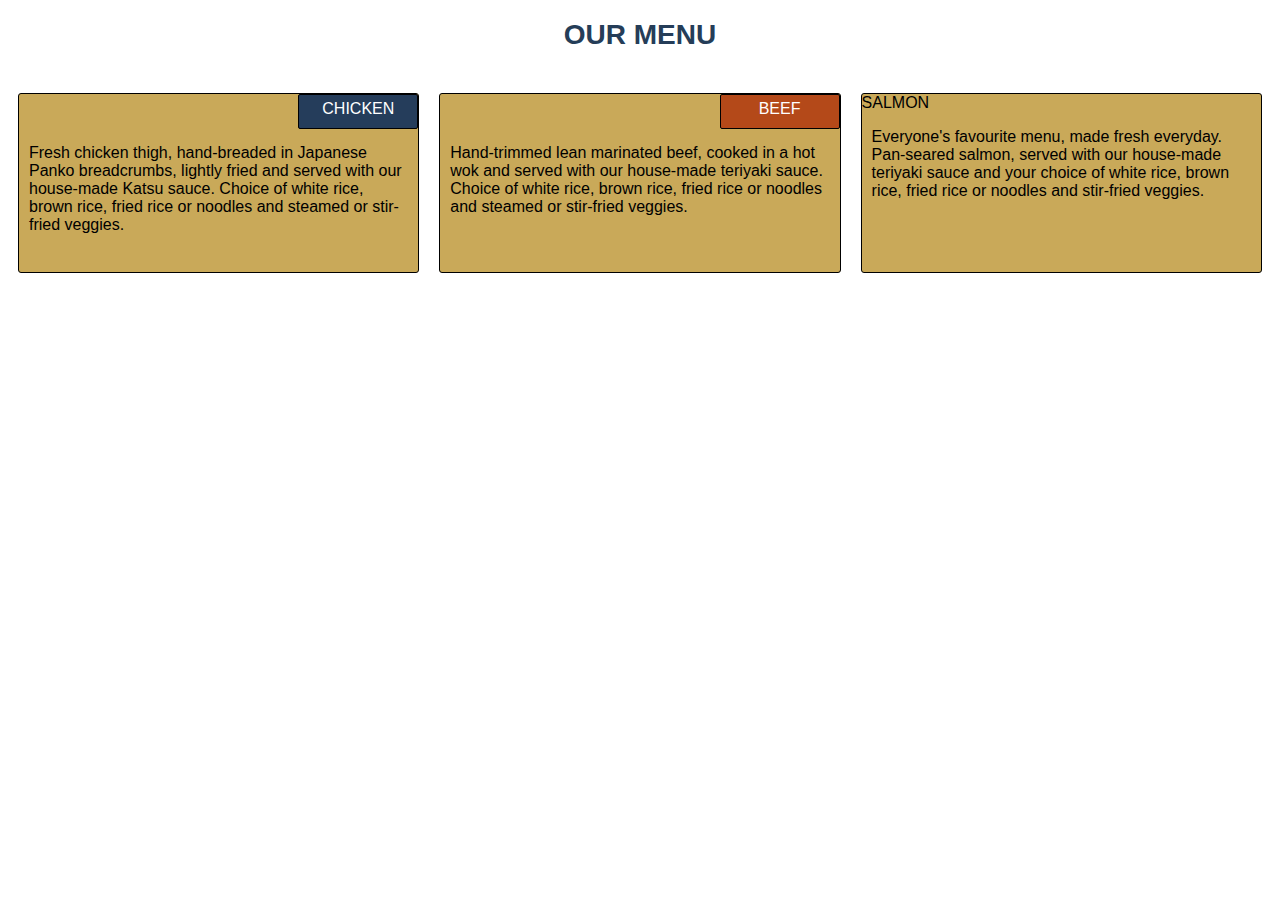
<file: module2-solution/index.html>
<!DOCTYPE html>
<html>
<head>
    <meta charset="utf-8">
    <meta name="viewport" content="width=device-width, initial-scale=1">
    <title>Assignment Solution for Module 2</title>
    <link rel="stylesheet" href="css/index.css">
</head>

<body>
	<h1>OUR MENU</h1>
	<div class="row">
	<div class="container col-lg-4 col-md-6 col-sm-12">
		<section>
		<div id="chicken">CHICKEN</div>
		<p>Fresh chicken thigh, hand-breaded in Japanese Panko breadcrumbs, lightly fried and served with our house-made Katsu sauce. Choice of white rice, brown rice, fried rice or noodles and steamed or stir-fried veggies.</p>
		</section>
	</div>
	<div class="container col-lg-4 col-md-6 col-sm-12">
		<section>
		<div id="beef">BEEF</div>
		<p>Hand-trimmed lean marinated beef, cooked in a hot wok and served with our house-made teriyaki sauce. Choice of white rice, brown rice, fried rice or noodles and steamed or stir-fried veggies.</p>
		</section>
	</div>
	<div class="container col-lg-4 col-md-12 col-sm-12">
		<section>
		<div id=“salmon”>SALMON</div>
		<p>Everyone's favourite menu, made fresh everyday. Pan-seared salmon, served with our house-made teriyaki sauce and your choice of white rice, brown rice, fried rice or noodles and stir-fried veggies.</p>
		</section>
	</div>
	</div>
</body>
</html>
</file>
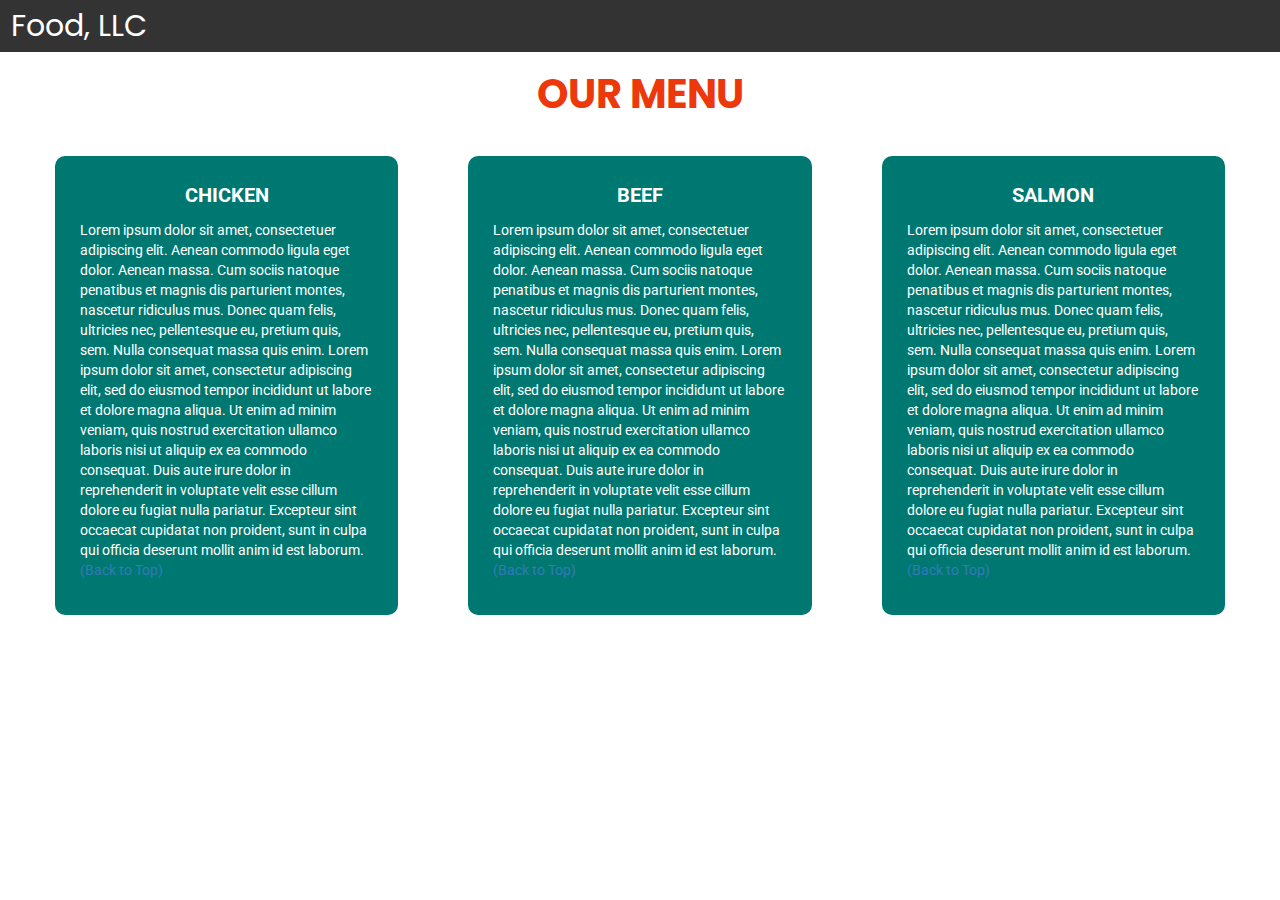
<file: module3-solution/index.html>
<!DOCTYPE html>
<html>
<head>

<title>Module 3 Solution</title>

  <meta name="viewport" content="width=device-width, initial-scale=1">
  <link rel="stylesheet" href="https://maxcdn.bootstrapcdn.com/bootstrap/3.3.7/css/bootstrap.min.css">
  <script src="https://ajax.googleapis.com/ajax/libs/jquery/3.3.1/jquery.min.js"></script>
  <script src="https://maxcdn.bootstrapcdn.com/bootstrap/3.3.7/js/bootstrap.min.js"></script>
  <link href="https://fonts.googleapis.com/css2?family=Poppins:wght@800;900&family=Roboto&display=swap" rel="stylesheet">

</head>

<meta name="viewport" content="width=device-width, initial-scale=1">
<link rel="stylesheet" type="text/css" href="css/styles.css">




<body>


<nav class="navbar" id="top">
  <div class="container-fluid">

    <div class="navbar-header">
      <button type="button" class="navbar-toggle" data-toggle="collapse" data-target="#myNavbar">
        <span class="icon-bar"></span>
        <span class="icon-bar"></span>
        <span class="icon-bar"></span> 
      </button>
      <a class="navbar-brand" href="#">Food, LLC</a>
    </div>

    <div class="collapse" id="myNavbar">
      <ul class="nav navbar-nav visible-xs">
        <li><a class="menu-item" href="#">Chicken</a></li>
        <li><a class="menu-item" href="#">Beef</a></li> 
        <li><a class="menu-item" href="#">Salmon</a></li> 
      </ul>
    </div>

  </div>
</nav>

<h1 class="main-title">OUR MENU</h1>



<div class="row">

  <div class="col-lg-4 col-md-6 col-sm-12">
    <div class="content-box">
      <p class="item-name">CHICKEN</p>
      <p>Lorem ipsum dolor sit amet, consectetuer adipiscing elit. Aenean commodo ligula eget dolor. Aenean massa. Cum sociis natoque penatibus et magnis dis parturient montes, nascetur ridiculus mus. Donec quam felis, ultricies nec, pellentesque eu, pretium quis, sem. Nulla consequat massa quis enim. Lorem ipsum dolor sit amet, consectetur adipiscing elit, sed do eiusmod tempor incididunt ut labore et dolore magna aliqua. Ut enim ad minim veniam, quis nostrud exercitation ullamco laboris nisi ut aliquip ex ea commodo consequat. Duis aute irure dolor in reprehenderit in voluptate velit esse cillum dolore eu fugiat nulla pariatur. Excepteur sint occaecat cupidatat non proident, sunt in culpa qui officia deserunt mollit anim id est laborum.<a href="#top">(Back to Top)</a></p>
    </div>
  </div>

  <div class="col-lg-4 col-md-6 col-sm-12">
    <div class="content-box">
      <p class="item-name">BEEF</p>
      <p>Lorem ipsum dolor sit amet, consectetuer adipiscing elit. Aenean commodo ligula eget dolor. Aenean massa. Cum sociis natoque penatibus et magnis dis parturient montes, nascetur ridiculus mus. Donec quam felis, ultricies nec, pellentesque eu, pretium quis, sem. Nulla consequat massa quis enim. Lorem ipsum dolor sit amet, consectetur adipiscing elit, sed do eiusmod tempor incididunt ut labore et dolore magna aliqua. Ut enim ad minim veniam, quis nostrud exercitation ullamco laboris nisi ut aliquip ex ea commodo consequat. Duis aute irure dolor in reprehenderit in voluptate velit esse cillum dolore eu fugiat nulla pariatur. Excepteur sint occaecat cupidatat non proident, sunt in culpa qui officia deserunt mollit anim id est laborum.<a href="#top">(Back to Top)</a></p>
    </div>
  </div>


  <div class="col-lg-4 col-md-12 col-sm-12">
    <div class="content-box">
      <p class="item-name">SALMON</p>
      <p>Lorem ipsum dolor sit amet, consectetuer adipiscing elit. Aenean commodo ligula eget dolor. Aenean massa. Cum sociis natoque penatibus et magnis dis parturient montes, nascetur ridiculus mus. Donec quam felis, ultricies nec, pellentesque eu, pretium quis, sem. Nulla consequat massa quis enim. Lorem ipsum dolor sit amet, consectetur adipiscing elit, sed do eiusmod tempor incididunt ut labore et dolore magna aliqua. Ut enim ad minim veniam, quis nostrud exercitation ullamco laboris nisi ut aliquip ex ea commodo consequat. Duis aute irure dolor in reprehenderit in voluptate velit esse cillum dolore eu fugiat nulla pariatur. Excepteur sint occaecat cupidatat non proident, sunt in culpa qui officia deserunt mollit anim id est laborum.<a href="#top">(Back to Top)</a></p>
    </div>
  </div>

</div>


</body>
</html>
</file>
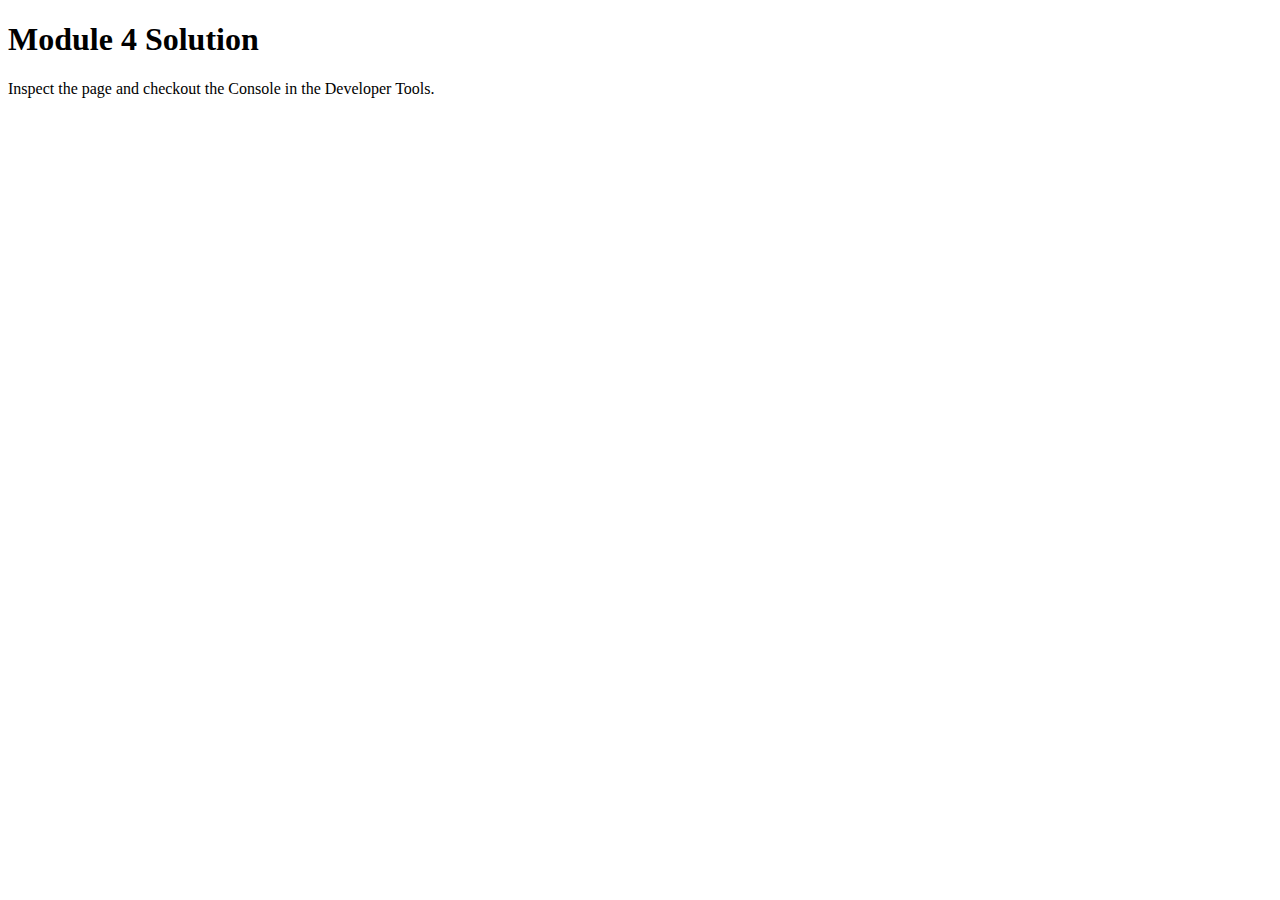
<file: module4-solution/index.html>
<!DOCTYPE html>
<html>
<head>
  <meta charset="utf-8">
  <title>Module 4 Solution</title>
  <script>
    var names = [];
  </script>
  <script src="SpeakHello.js"></script>
  <script src="SpeakGoodBye.js"></script>
  <script src="script.js"></script>
</head>
<body>
  <h1>Module 4 Solution</h1>
  <p>Inspect the page and checkout the Console in the Developer Tools.</p>
</body>
</html>
</file>
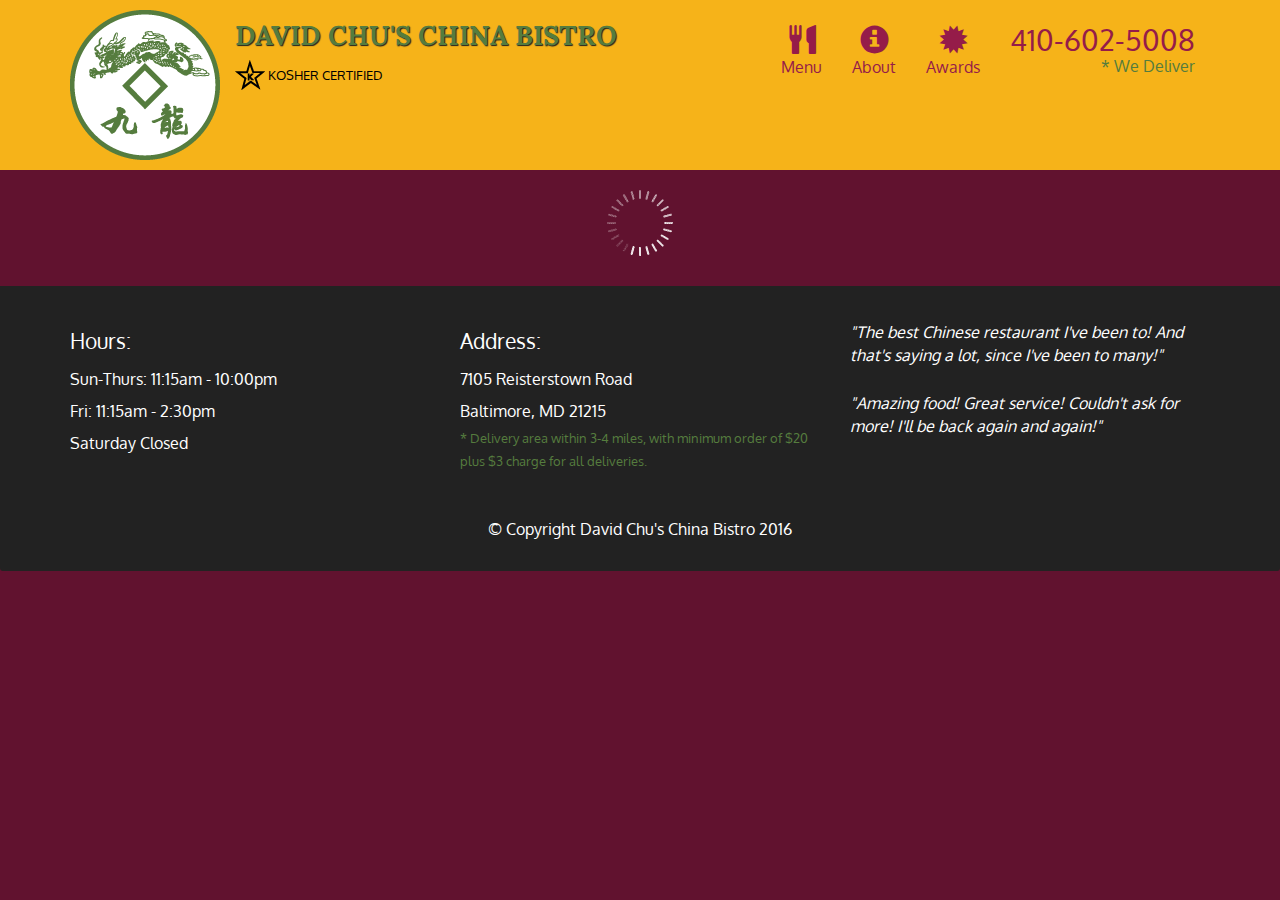
<file: module5-solution/index.html>
<!doctype html>
<html lang="en">
  <head>
    <meta charset="utf-8">
    <meta http-equiv="X-UA-Compatible" content="IE=edge">
    <meta name="viewport" content="width=device-width, initial-scale=1">
    <title>David Chu's China Bistro</title>
    <link rel="stylesheet" href="css/bootstrap.min.css">
    <link rel="stylesheet" href="css/styles.css">
    <link href='https://fonts.googleapis.com/css?family=Oxygen:400,300,700' rel='stylesheet' type='text/css'>
    <link href='https://fonts.googleapis.com/css?family=Lora' rel='stylesheet' type='text/css'>
  </head>
<body>
  <header>
    <nav id="header-nav" class="navbar navbar-default">
      <div class="container">
        <div class="navbar-header">
          <a href="index.html" class="pull-left visible-md visible-lg">
            <div id="logo-img" alt="Logo image"></div>
          </a>

          <div class="navbar-brand">
            <a href="index.html"><h1>David Chu's China Bistro</h1></a>
            <p>
              <img src="images/star-k-logo.png" alt="Kosher certification">
              <span>Kosher Certified</span>
            </p>
          </div>

          <button id="navbarToggle" type="button" class="navbar-toggle collapsed" data-toggle="collapse" data-target="#collapsable-nav" aria-expanded="false">
            <span class="sr-only">Toggle navigation</span>
            <span class="icon-bar"></span>
            <span class="icon-bar"></span>
            <span class="icon-bar"></span>
          </button>
        </div>
        
        <div id="collapsable-nav" class="collapse navbar-collapse">
           <ul id="nav-list" class="nav navbar-nav navbar-right">
            <li id="navHomeButton" class="visible-xs active">
              <a href="index.html">
                <span class="glyphicon glyphicon-home"></span> Home</a>
            </li>
            <li id="navMenuButton">
              <a href="#" onclick="$dc.loadMenuCategories();">
                <span class="glyphicon glyphicon-cutlery"></span><br class="hidden-xs"> Menu</a>
            </li>
            <li>
              <a href="#">
                <span class="glyphicon glyphicon-info-sign"></span><br class="hidden-xs"> About</a>
            </li>
            <li>
              <a href="#">
                <span class="glyphicon glyphicon-certificate"></span><br class="hidden-xs"> Awards</a>
            </li>
            <li id="phone" class="hidden-xs">
              <a href="tel:410-602-5008">
                <span>410-602-5008</span></a><div>* We Deliver</div>
            </li>
          </ul><!-- #nav-list -->
        </div><!-- .collapse .navbar-collapse -->
      </div><!-- .container -->
    </nav><!-- #header-nav -->
  </header>

  <div id="call-btn" class="visible-xs">
    <a class="btn" href="tel:410-602-5008">
    <span class="glyphicon glyphicon-earphone"></span>
    410-602-5008
    </a>
  </div>
  <div id="xs-deliver" class="text-center visible-xs">* We Deliver</div>

  <div id="main-content" class="container"></div>

  <footer class="panel-footer">
    <div class="container">
      <div class="row">
        <section id="hours" class="col-sm-4">
          <span>Hours:</span><br>
          Sun-Thurs: 11:15am - 10:00pm<br>
          Fri: 11:15am - 2:30pm<br>
          Saturday Closed
          <hr class="visible-xs">
        </section>
        <section id="address" class="col-sm-4">
          <span>Address:</span><br>
          7105 Reisterstown Road<br>
          Baltimore, MD 21215
          <p>* Delivery area within 3-4 miles, with minimum order of $20 plus $3 charge for all deliveries.</p>
          <hr class="visible-xs">
        </section>
        <section id="testimonials" class="col-sm-4">
          <p>"The best Chinese restaurant I've been to! And that's saying a lot, since I've been to many!"</p>
          <p>"Amazing food! Great service! Couldn't ask for more! I'll be back again and again!"</p>
        </section>
      </div>
      <div class="text-center">&copy; Copyright David Chu's China Bistro 2016</div>
    </div>
  </footer>

  <!-- jQuery (Bootstrap JS plugins depend on it) -->
  <script src="js/jquery-2.1.4.min.js"></script>
  <script src="js/bootstrap.min.js"></script>
  <script src="js/ajax-utils.js"></script>
  <script src="js/script.js"></script>
</body>
</html>
</file>
<file: module2-solution/css/index.css>
* {
  box-sizing: border-box;
      font-family: Varela Round, Open Sans, sans-serif;
}


h1 {
    text-align: center;
    font-size: 1.75em;
    color: #253d58;
    margin-bottom: 1.5em;
        font-weight: 800;

}

section{

    background-color: #c9a959;
    color: black;
    border: 1px solid black;
    border-radius: 3px;
    margin-right: 10px;
    margin-left: 10px;
    margin-bottom: 20px;
    height: 180px;
    position: relative;
    }

p{

    margin-left: 10px;
    margin-right: 10px; 
    clear: both;
}

#chicken{
    position: relative;
    float: right;
    border: 1px solid black;
    border-radius: 2px;

    width: 120px;
    height: 35px;
    padding: 5px;

    margin-bottom: 15px;
    text-align: center;

    background-color: #253d5b;
    color: white;
}

#beef{
    position: relative;
    float: right;
    border: 1px solid black;
    border-radius: 2px;

    width: 120px;
    height: 35px;
    padding: 5px;

    margin-bottom: 15px;
    text-align: center;

    background-color: #b44919;
    color: white;
}

#salmon{
    position: relative;
    float: right;
    border: 1px solid black;
    border-radius: 2px;

    padding: 5px;
    width: 120px;
    height: 35px;

    margin-bottom: 15px;
    text-align: center;

    background-color: #ac8181;
    color: white;

}

.subhead{

    text-align: center;
    font-size: 1.25em;
    font-family: Arial, Helvetica, sans-serif;
    font-weight: bold;
}   

}

.row {
  width: 100%;
}

/**********MEDIA QUERIES**********/
@media (min-width: 992px) {
    .col-lg-4 {
    float: left;
    width: 33.33%;
    }
}

@media (min-width: 768px) and (max-width: 991px) {
    .col-med-6, .col-med-12{
        float: left;
    }
    .col-med-6{
        width: 50%;
    }
    .col-med-12 {
        width: 100%;
    }
}

@media (max-width: 767px) {
    .col-low-12 {
    float: left;
    width: 100%;
    }
}
</file>
<file: module3-solution/css/styles.css>
.container-fluid{
	margin: 0;
	padding: 0;
}

.navbar{
	border-radius: 0px;
	background-color: rgba(0,0,0,0.8);
}

.navbar-brand{
  font-size: 30px;
  font-family: 'Poppins', sans-serif;
  color: white;
  padding-left: 25px;
}

.navbar-brand:hover{
	color: white;
}

.nav{
	margin: 0;
	padding: 0;
}

.navbar-nav{
  font-size: 25px;
  text-align: center;
  margin: 0;
  padding: 0;
}

.navbar-toggle{
	border: 2px solid white;
	margin-right: 25px;
}

.icon-bar{
	background-color: white;
}

.main-title{
  margin-bottom: 15px;
  text-align: center;
  color: #EC380B;
  font-size: 40px;
  font-family: 'Poppins', sans-serif;
  font-weight: bold;
}

li{
	box-sizing: border-box;
	width: 100%;
}

.menu-item{
	padding: 0;
	margin: 0;
	width: 100%;
	background-color: white;
	border-bottom: 2px solid black;
	color: black;
	display: block;
}

.menu-item:hover{
	background-color: rgba(0,0,0,0.9);
	color: rgba(0,0,0,0.4);
}

.row{
	margin: 20px;
}

.content-box{
	margin: 20px;
	width: auto;
	height: auto;
	color: white;
	background-color: #007872;
	font-family: 'Roboto', sans-serif;
	padding: 25px;
	border: 3px #429F9E;
	border-radius: 10px;

}

.item-name{
	text-align: center;
	font-size: 20px;
	font-weight: bold;
}

#top{
	color: #F05F3B;

}

}
</file>
<file: module5-solution/css/styles.css>
body {
  font-size: 16px;
  color: #fff;
  background-color: #61122f;
  font-family: 'Oxygen', sans-serif;
}

/** HEADER **/
#header-nav {
  background-color: #f6b319;
  border-radius: 0;
  border: 0;
}

#logo-img {
  background: url('../images/restaurant-logo_large.png') no-repeat;
  width: 150px;
  height: 150px;
  margin: 10px 15px 10px 0;
}

.navbar-brand {
  padding-top: 25px;
}
.navbar-brand h1 { /* Restaurant name */
  font-family: 'Lora', serif;
  color: #557c3e;
  font-size: 1.5em;
  text-transform: uppercase;
  font-weight: bold;
  text-shadow: 1px 1px 1px #222;
  margin-top: 0;
  margin-bottom: 0;
  line-height: .75;
}
.navbar-brand a:hover, .navbar-brand a:focus {
  text-decoration: none;
}
.navbar-brand p { /* Kosher cert */
  color: #000;
  text-transform: uppercase;
  font-size: .7em;
  margin-top: 15px;
}
.navbar-brand p span { /* Star-K */
  vertical-align: middle;
}

#nav-list {
  margin-top: 10px;
}
#nav-list a {
  color: #951C49;
  text-align: center;
}
#nav-list a:hover {
  background: #E7E7E7;
}
#nav-list a span {
  font-size: 1.8em;
}

#phone {
  margin-top: 5px;
}
#phone a { /* Phone number */
  text-align: right;
  padding-bottom: 0;
}
#phone div { /* We Deliver */
  color: #557c3e;
  text-align: right;
  padding-right: 15px;
}

.navbar-header button.navbar-toggle, .navbar-header .icon-bar {
  border: 1px solid #61122f;
}
.navbar-header button.navbar-toggle {
  clear: both;
  margin-top: -30px;
}
/* END HEADER */

/* FOOTER */
.panel-footer {
  margin-top: 30px;
  padding-top: 35px;
  padding-bottom: 30px;
  background-color: #222;
  border-top: 0;
}
.panel-footer div.row {
  margin-bottom: 35px;
}
#hours, #address {
  line-height: 2;
}
#hours > span, #address > span {
  font-size: 1.3em;
}
#address p {
  color: #557c3e;
  font-size: .8em;
  line-height: 1.8;
}
#testimonials {
  font-style: italic;
}
#testimonials p:nth-child(2) {
  margin-top: 25px;
}
/* END FOOTER */



/* HOME PAGE */
.container .jumbotron {
  box-shadow: 0 0 50px #3F0C1F;
  border: 2px solid #3F0C1F;
}

#menu-tile, #specials-tile, #map-tile {
  height: 250px;
  width: 100%;
  margin-bottom: 15px;
  position: relative;
  border: 2px solid #3F0C1F;
  overflow: hidden;
}
#menu-tile:hover, #specials-tile:hover, #map-tile:hover {
  box-shadow: 0 1px 5px 1px #cccccc;
}
#menu-tile {
  background: url('../images/menu-tile.jpg') no-repeat;
  background-position: center;
}
#specials-tile {
  background: url('../images/specials-tile.jpg') no-repeat;
  background-position: center;
}
#menu-tile span, #specials-tile span, #map-tile span {
  position: absolute;
  bottom: 0;
  right: 0;
  width: 100%;
  text-align: center;
  font-size: 1.6em;
  text-transform: uppercase;
  background-color: #000;
  color: #fff;
  opacity: .8;
}
/* END HOME PAGE */

/* MENU CATEGORIES PAGE */
.category-tile { 
  position: relative;
  border: 2px solid #3F0C1F;
  overflow: hidden;
  width: 200px;
  height: 200px;
  margin: 0 auto 15px;
}
.category-tile span {
  position: absolute;
  bottom: 0;
  right: 0;
  width: 100%;
  text-align: center;
  font-size: 1.2em;
  text-transform: uppercase;
  background-color: #000;
  color: #fff;
  opacity: .8;
}
.category-tile:hover {
  box-shadow: 0 1px 5px 1px #cccccc;
}

#menu-categories-title + div {
  margin-bottom: 50px;
}
/* END MENU CATEGORIES PAGE */

/* SINGLE CATEGORY PAGE */
.menu-item-tile {
  margin-bottom: 25px;
}
.menu-item-tile hr {
  width: 80%;
}
.menu-item-tile .menu-item-price {
  font-size: 1.1em;
  text-align: right;
  margin-top: -15px;
  margin-right: -15px;
}
.menu-item-tile .menu-item-price span {
  font-size: .6em;
}
.menu-item-photo {
  position: relative;
  border: 2px solid #3F0C1F; 
  overflow: hidden;
  padding: 0;
  margin-right: -15px;
  margin-left: auto;
  margin-bottom: 20px;
  max-width: 250px;
}
.menu-item-photo div {
  position: absolute;
  bottom: 0;
  right: 0;
  width: 80px;
  background-color: #557c3e;
  text-align: center;
}
.menu-item-description {
  padding-right: 30px;
}
h3.menu-item-title {
  margin: 0 0 10px;
}
.menu-item-details {
  font-size: .9em;
  font-style: italic;
}
/* END SINGLE CATEGORY PAGE */


/********** Large devices only **********/
@media (min-width: 1200px) {
  .container .jumbotron {
    background: url('../images/jumbotron_1200.jpg') no-repeat;
    height: 675px;
  }
}

/********** Medium devices only **********/
@media (min-width: 992px) and (max-width: 1199px) {
  /* Header */
  #logo-img {
    background: url('../images/restaurant-logo_medium.png') no-repeat;
    width: 100px;
    height: 100px;
    margin: 5px 5px 5px 0;
  }
  /* End Header */

  /* Home Page */
  .container .jumbotron {
    background: url('../images/jumbotron_992.jpg') no-repeat;
    height: 558px;
  }
  /* End Home Page */
}

/********** Small devices only **********/
@media (min-width: 768px) and (max-width: 991px) {
  /* Home Page */
  .container .jumbotron {
    background: url('../images/jumbotron_768.jpg') no-repeat;
    height: 432px;
  }
  /* End Home Page */
}

/********** Extra small devices only **********/
@media (max-width: 767px) {
  /* Header */
  .navbar-brand {
    padding-top: 10px;
    height: 80px;
  }
  .navbar-brand h1 { /* Restaurant name */
    padding-top: 10px;
    font-size: 5vw; /* 1vw = 1% of viewport width */
  }
  .navbar-brand p { /* Kosher cert */
    font-size: .6em;
    margin-top: 12px;
  }
  .navbar-brand p img { /* Star-K */
    height: 20px;
  }

  #collapsable-nav a { /* Collapsed nav menu text */
    font-size: 1.2em;
  }
  #collapsable-nav a span { /* Collapsed nav menu glyph */
    font-size: 1em;
    margin-right: 5px;
  }

  #call-btn > a {
    font-size: 1.5em;
    display: block;
    margin: 0 20px;
    padding: 10px;
    border: 2px solid #fff;
    background-color: #f6b319;
    color: #951c49;
  }
  #xs-deliver {
    margin-top: 5px;
    font-size: .7em;
    letter-spacing: .1em;
    text-transform: uppercase;
  }
  /* End Header */

  /* Footer */
  .panel-footer section {
    margin-bottom: 30px;
    text-align: center;
  }
  .panel-footer section:nth-child(3) {
    margin-bottom: 0; /* margin already exists on the whole row */
  }
  .panel-footer section hr {
    width: 50%;
  }
  /* End Footer */

  /* Home Page */
  .container .jumbotron {
    margin-top: 30px;
    padding: 0;
  }
  #menu-tile, #specials-tile {
    width: 360px;
    margin: 0 auto 15px;
  }

  .menu-item-photo {
    margin-right: auto;
  }
  .menu-item-tile .menu-item-price {
    text-align: center;
  }
  .menu-item-description {
    text-align: center;;
  }
}


/********** Super extra small devices Only :-) (e.g., iPhone 4) **********/
@media (max-width: 479px) {
  /* Header */
  .navbar-brand h1 { /* Restaurant name */
    padding-top: 5px;
    font-size: 6vw;
  }
  /* End Header */
  
  /* Home page */
  #menu-tile, #specials-tile {
    width: 280px;
    margin: 0 auto 15px;
  }

  .col-xxs-12 {
    position: relative;
    min-height: 1px;
    padding-right: 15px;
    padding-left: 15px;
    float: left;
    width: 100%;
  }
}
</file>
